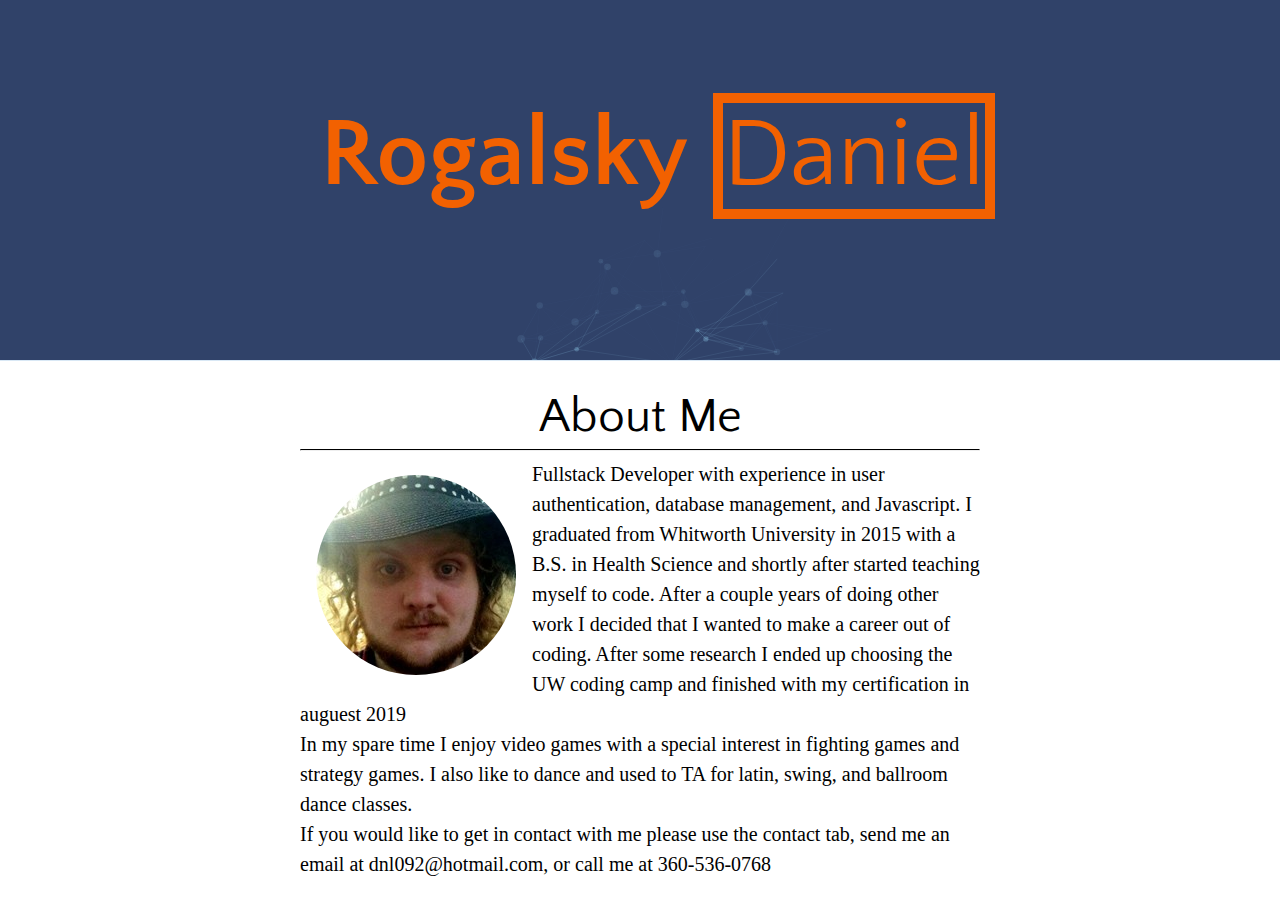
<file: index.html>
<!DOCTYPE html>
<html lang="en">

<head>
    <meta charset="UTF-8">
    <meta name="viewport" content="width=device-width, initial-scale=1.0">
    <meta http-equiv="X-UA-Compatible" content="ie=edge">
    <title>Daniel Rogalsky</title>
    <link href="https://fonts.googleapis.com/css?family=Quattrocento+Sans&display=swap" rel="stylesheet">
    <link rel="stylesheet" href="./assets/css/reset.css">
    <link rel="stylesheet" href="./assets/css/style.css">
    
</head>

<body>
    <header id="large-header" class="large-header">
        <!-- add an animated header? that looks cool -->
        <h1 id="myName"><span class="bold">Rogalsky</span> <span class="boxed">Daniel</span></h1>
        <canvas id="animated_header" width="150" height="150"></canvas>
        
    </header>
    <navbar>
        <!-- switch between about and portfolio -->
    </navbar>
    <section id="aboutMe">
        <h1>About Me</h1>
        <hr>
        <img src="assets/images/ProfilePicture.jpg" alt="Picture of me" id='profile'>
        <p>
            Fullstack Developer with experience in user authentication, database management, and Javascript.
            I graduated from Whitworth University in 2015 with a B.S. in Health Science and shortly after started
            teaching myself to code. After a couple years of doing other work I decided that I wanted to make a
            career out of coding. After some research I ended up choosing the UW coding camp and finished with my
            certification in auguest 2019</p>
        <p>In my spare time I enjoy video games with a special interest in fighting games and strategy games. I also
            like to dance and used to TA for latin, swing, and ballroom dance classes.</p>
        <p>If you would like to get in contact with me please use the contact tab, send me an email at
            dnl092@hotmail.com, or call me at 360-536-0768</p>
    </section>
    <script src="./assets/scripts/TweenLite.min.js"></script>
    <script src="./assets/scripts/EasePack.min.js"></script>
    <script src="./assets/scripts/rAF.js"></script>
    <script src="./assets/scripts/animatedHeader.js"></script>
</body>

</html>
</file>
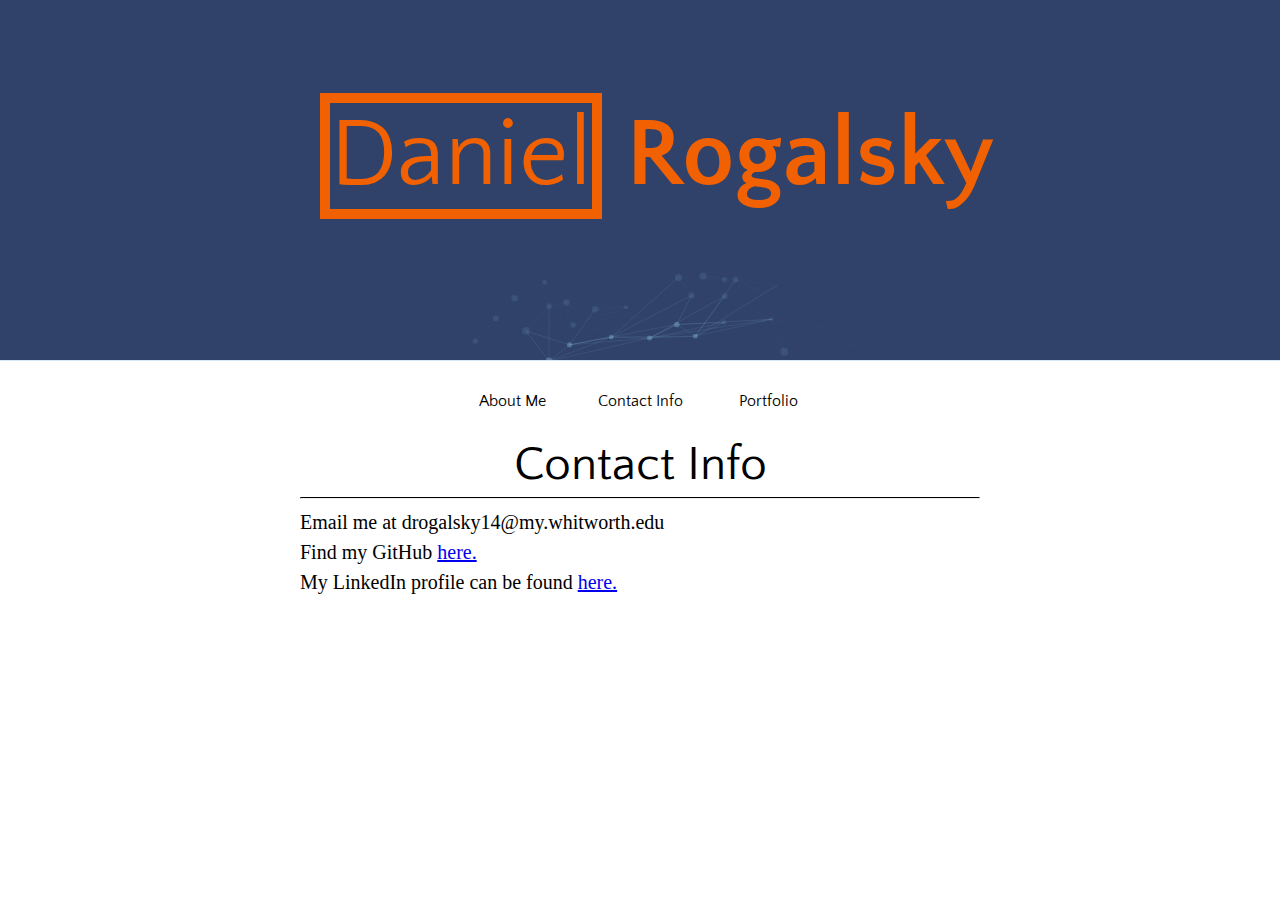
<file: contacts.html>
<!DOCTYPE html>
<html lang="en">

<head>
    <meta charset="UTF-8">
    <meta name="viewport" content="width=device-width, initial-scale=1.0">
    <meta http-equiv="X-UA-Compatible" content="ie=edge">
    <title>Daniel Rogalsky</title>
    <link href="https://fonts.googleapis.com/css?family=Quattrocento+Sans&display=swap" rel="stylesheet">
    <link rel="stylesheet" href="./assets/css/reset.css">
    <link rel="stylesheet" href="./assets/css/style.css">
    
</head>

<body>
    <header id="large-header" class="large-header">
        <!-- add an animated header? that looks cool -->
        <h1 id="myName"><span class="boxed">Daniel</span> <span class="bold">Rogalsky</span></h1>
        <canvas id="animated_header" width="150" height="150"></canvas>
        
    </header>
    <navbar>
        <!-- switch between about and portfolio -->
        <ul>
            <li><a href="index.html">About Me</a></li>
            <li><a href="contacts.html">Contact Info</a></li>
            <li><a href="portfolio.html">Portfolio</a></li>
        </ul>
    </navbar>
    <section id="contact">
        <h1>Contact Info</h1>
        <hr>
        <p>Email me at drogalsky14@my.whitworth.edu</p>
        <p>Find my GitHub <a href="https://github.com/DRogalsky">here.</a></p>
        <p>My LinkedIn profile can be found <a href="https://www.linkedin.com/in/daniel-rogalsky-6b0b40105/">here.</a></p>

    </section>
    <script src="./assets/scripts/TweenLite.min.js"></script>
    <script src="./assets/scripts/EasePack.min.js"></script>
    <script src="./assets/scripts/rAF.js"></script>
    <script src="./assets/scripts/animatedHeader.js"></script>
</body>

</html>
</file>
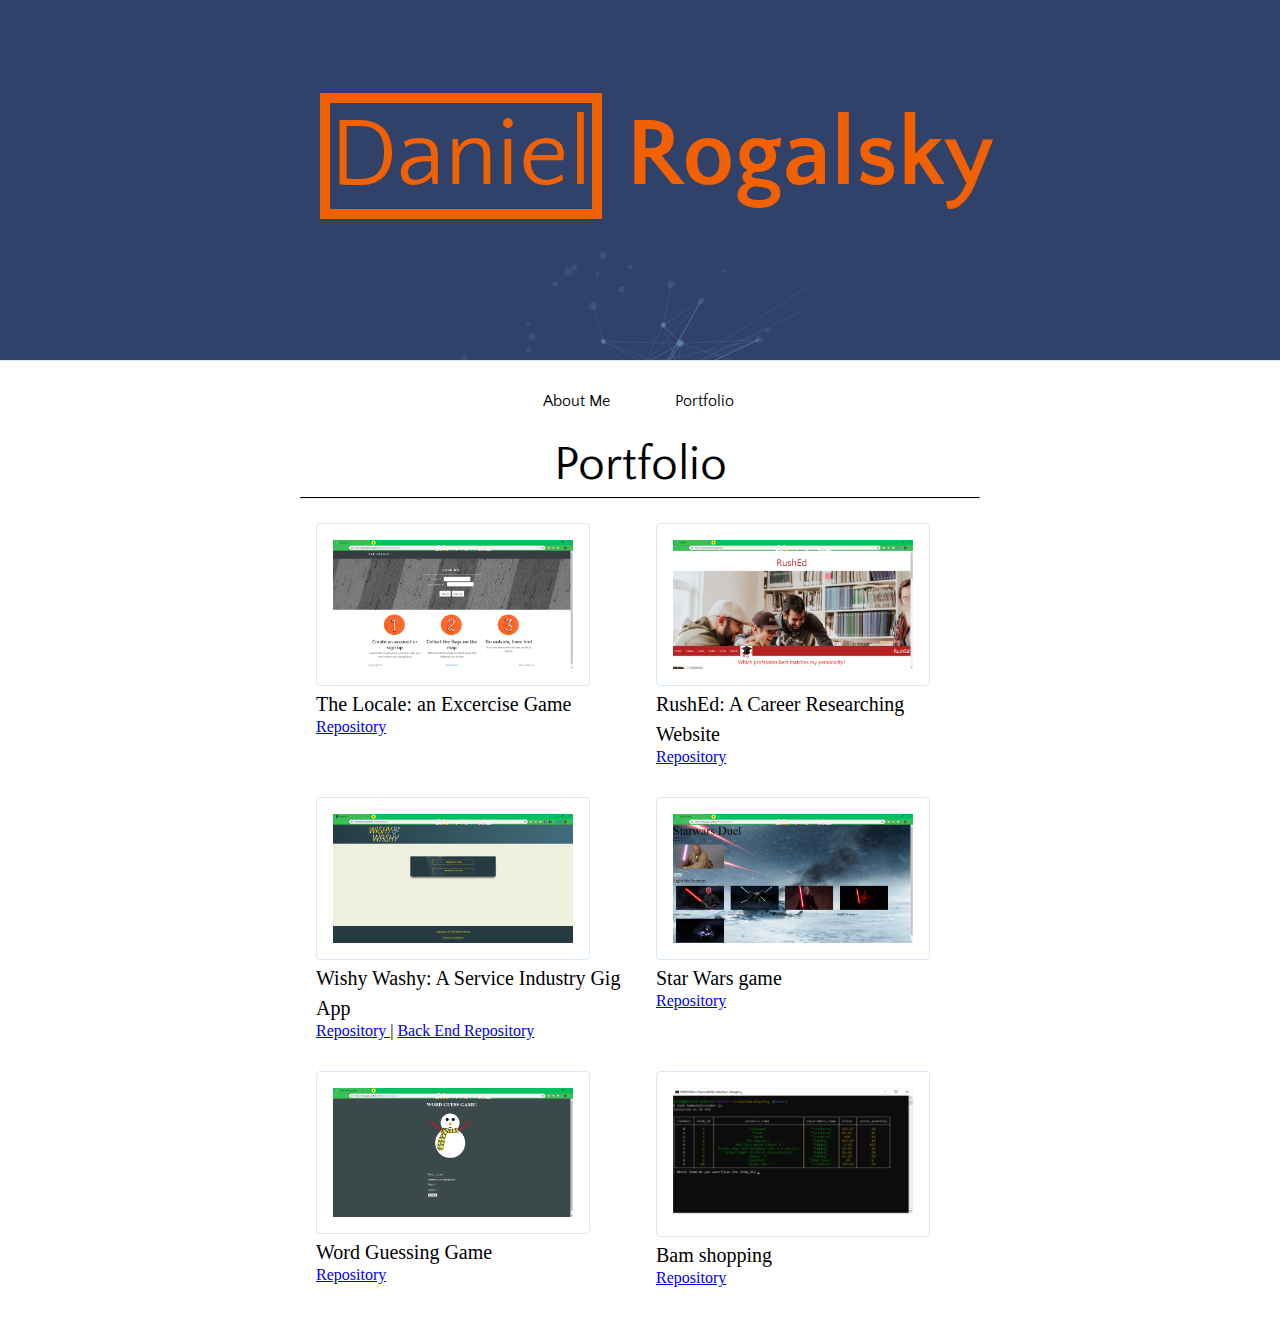
<file: portfolio.html>
<!DOCTYPE html>
<html lang="en">

<head>
    <meta charset="UTF-8">
    <meta name="viewport" content="width=device-width, initial-scale=1.0">
    <meta http-equiv="X-UA-Compatible" content="ie=edge">
    <title>Daniel Rogalsky</title>
    <link href="https://fonts.googleapis.com/css?family=Quattrocento+Sans&display=swap" rel="stylesheet">
    <link rel="stylesheet" href="./assets/css/reset.css">
    <link rel="stylesheet" href="./assets/css/style.css">
    
</head>

<body>
    <header id="large-header" class="large-header">
        <!-- add an animated header? that looks cool -->
        <h1 id="myName"><span class="boxed">Daniel</span> <span class="bold">Rogalsky</span></h1>
        <canvas id="animated_header" width="150" height="150"></canvas>
        
    </header>
    <navbar>
        <!-- switch between about and portfolio -->
        <ul>
            <li><a href="index.html">About Me</a></li>
            <li><a href="portfolio.html">Portfolio</a></li>
        </ul>
    </navbar>
    <section id="portfolio" class="wrapper">
        <h1>Portfolio</h1>
        <hr>
        <section id='pictures'>
            <div class='projectHolder'>
                <a href="https://edwardmara.github.io/Project1/login.html" target="_blank"><img src="assets/images/Locale Screenshot.png" class='projectPhoto' /></a>
                <p>The Locale: an Excercise Game</p>
                <a href="https://github.com/EdwardMara/Project1" target="_blank">Repository</a>
            </div>
            <div class='projectHolder'>
                <a href="https://rush-ed.herokuapp.com/" target='_blank'><img src="assets/images/RushEd.png" class='projectPhoto' /></a>
                <p>RushEd: A Career Researching Website</p>
                <a href="https://github.com/cfpaige/rush-ed" target='_blank'>Repository</a>
            </div>
            <div class='projectHolder'>
                <a href="https://edwardmara.github.io/WishyWashy/" target="_blank"><img src="assets/images/WishyWashy.png" class='projectPhoto' /></a>
                <p>Wishy Washy: A Service Industry Gig App</p>
                <a href="https://github.com/EdwardMara/WishyWashy" target="_blank">Repository </a>
                <span>|</span>
                <a href="https://github.com/DRogalsky/Wishywashybackend" target="_blank"> Back End Repository</a>
            </div>
            <div class='projectHolder'>
                <a href="https://drogalsky.github.io/unit-4-game/" target="_blank"><img src="assets/images/Starwars game pic.png" class='projectPhoto' /></a>
                <p>Star Wars game</p>
                <a href="https://github.com/DRogalsky/unit-4-game" target="_blank">Repository</a>
            </div>
            <div class='projectHolder'>
                <a href="https://drogalsky.github.io/Word-Guess-Game/" target="_blank"><img src="assets/images/Word Guess game pic.png" class='projectPhoto' /></a>
                <p>Word Guessing Game</p>
                <a href="https://github.com/DRogalsky/Word-Guess-Game" target="_blank">Repository</a>
            </div>

            <div class='projectHolder'>
                <a href="https://github.com/DRogalsky/bam-shopping" target='_blank'><img src="assets/images/list.png" class='projectPhoto' /></a>
                <p>Bam shopping</p>
                <a href="https://github.com/DRogalsky/bam-shopping" target='_blank'>Repository</a>
            </div>
        </section>
    </section>
    <script src="./assets/scripts/TweenLite.min.js"></script>
    <script src="./assets/scripts/EasePack.min.js"></script>
    <script src="./assets/scripts/rAF.js"></script>
    <script src="./assets/scripts/animatedHeader.js"></script>
</body>

</html>
</file>
<file: assets/css/style.css>
.large-header {
  position: relative;
  width: 100%;
  background: #304269;
  overflow: hidden;
  background-size: cover;
  background-position: center center;
  z-index: 1;
  border-bottom: 1px solid #D9E8F5;
}

#myName {
  position: absolute;
  left: 25%;
  top: 30%;
  color: #f26101;
  font-size: 6em;
  font-family: "Quattrocento Sans", sans-serif;
  text-align: center;
  z-index: 10;
  margin: 0 auto;
}

.bold {
  font-weight: bolder;
}

.boxed {
  border: 10px solid #f26101;
}

.main-title {
  text-transform: uppercase;
  font-size: 4.2em;
  letter-spacing: 0.1em;
}

navbar {
  width: 100%;
}
navbar ul {
  display: flex;
  justify-content: center;
  margin-top: 2em;
}
navbar ul li {
  display: inline-block;
  text-align: center;
  flex-basis: 10%;
}
navbar ul li a {
  text-decoration: none;
  color: black;
  font-family: "Quattrocento Sans", sans-serif;
}
navbar ul li a:hover {
  text-decoration: underline;
}
navbar ul li a:active {
  text-decoration: underline;
}

#profile {
  float: left;
  margin: 1em;
  border-radius: 50%;
}

#aboutMe {
  margin: 1em 300px;
  margin-top: 2em;
}
#aboutMe p {
  line-height: 1.5em;
  font-size: 1.25em;
}
#aboutMe li {
  line-height: 1.5em;
  font-size: 1.25em;
}

#portfolio {
  margin: 1em 300px;
  margin-top: 2em;
}
#portfolio p {
  line-height: 1.5em;
  font-size: 1.25em;
}

.clearProfile {
  clear: left;
  margin-left: 210px;
}

#contact {
  margin: 1em 300px;
  margin-top: 2em;
}
#contact p {
  line-height: 1.5em;
  font-size: 1.25em;
}

h1 {
  text-align: center;
  font-size: 3em;
  font-family: "Quattrocento Sans", sans-serif;
}

hr {
  border-top: 1px solid black;
}

#pictures {
  display: flex;
  flex-wrap: wrap;
}

.projectHolder {
  margin: 1em;
  display: inline-block;
  flex: 1;
}

.projectPhoto {
  border: 1px solid #D9E8F5;
  border-radius: 4px;
  padding: 1em;
  width: 15em;
}

.links li {
  margin: 1em;
}
.links li i {
  margin-left: 0.5em;
}

@media only screen and (max-width: 1025px) {
  #aboutMe {
    margin: 1em 100px;
  }

  #portfolio {
    margin: 1em 100px;
  }
}
@media only screen and (max-width: 950px) {
  #myName {
    top: 40%;
    font-size: 4em;
  }
}
@media only screen and (max-width: 425px) {
  #myName {
    top: 30%;
    line-height: 1.25em;
  }

  #aboutMe {
    margin: 1em 0;
  }

  #portfolio {
    margin: 1em 0;
  }
}

/*# sourceMappingURL=style.css.map */
</file>
